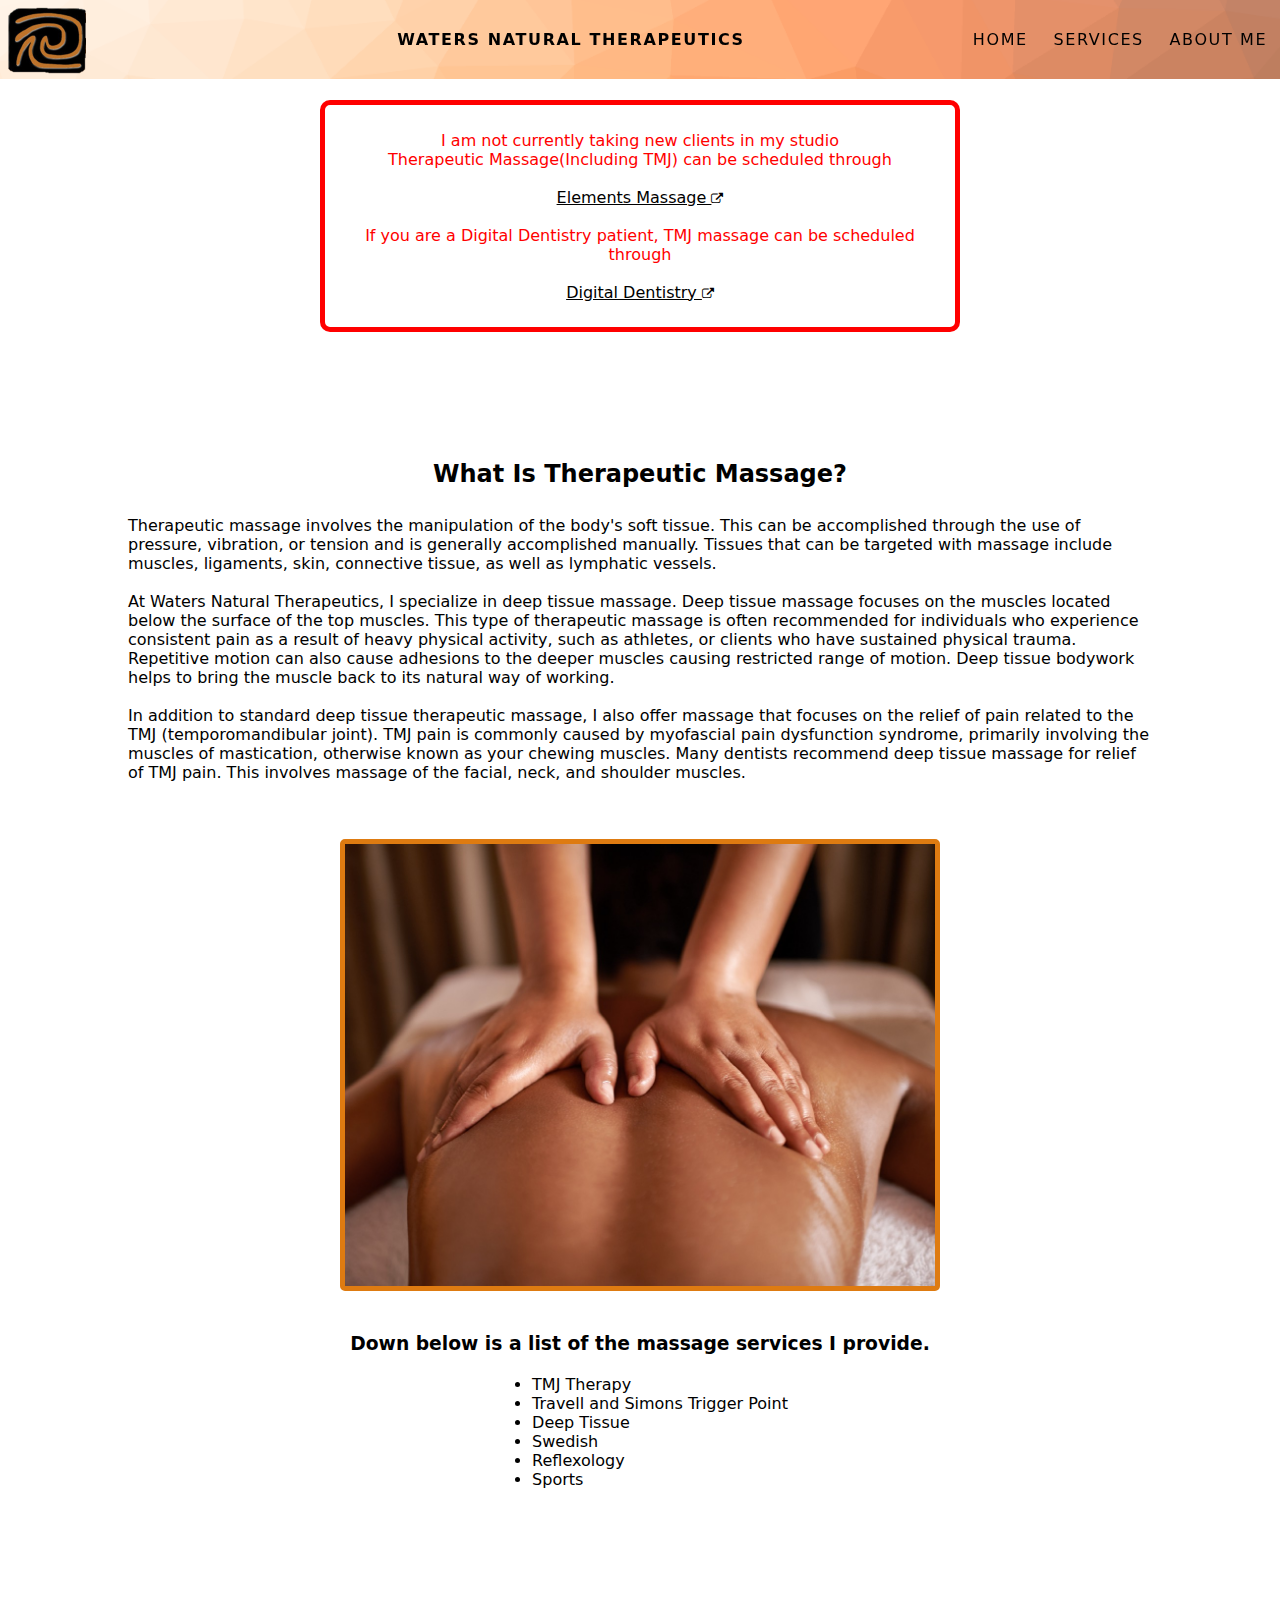
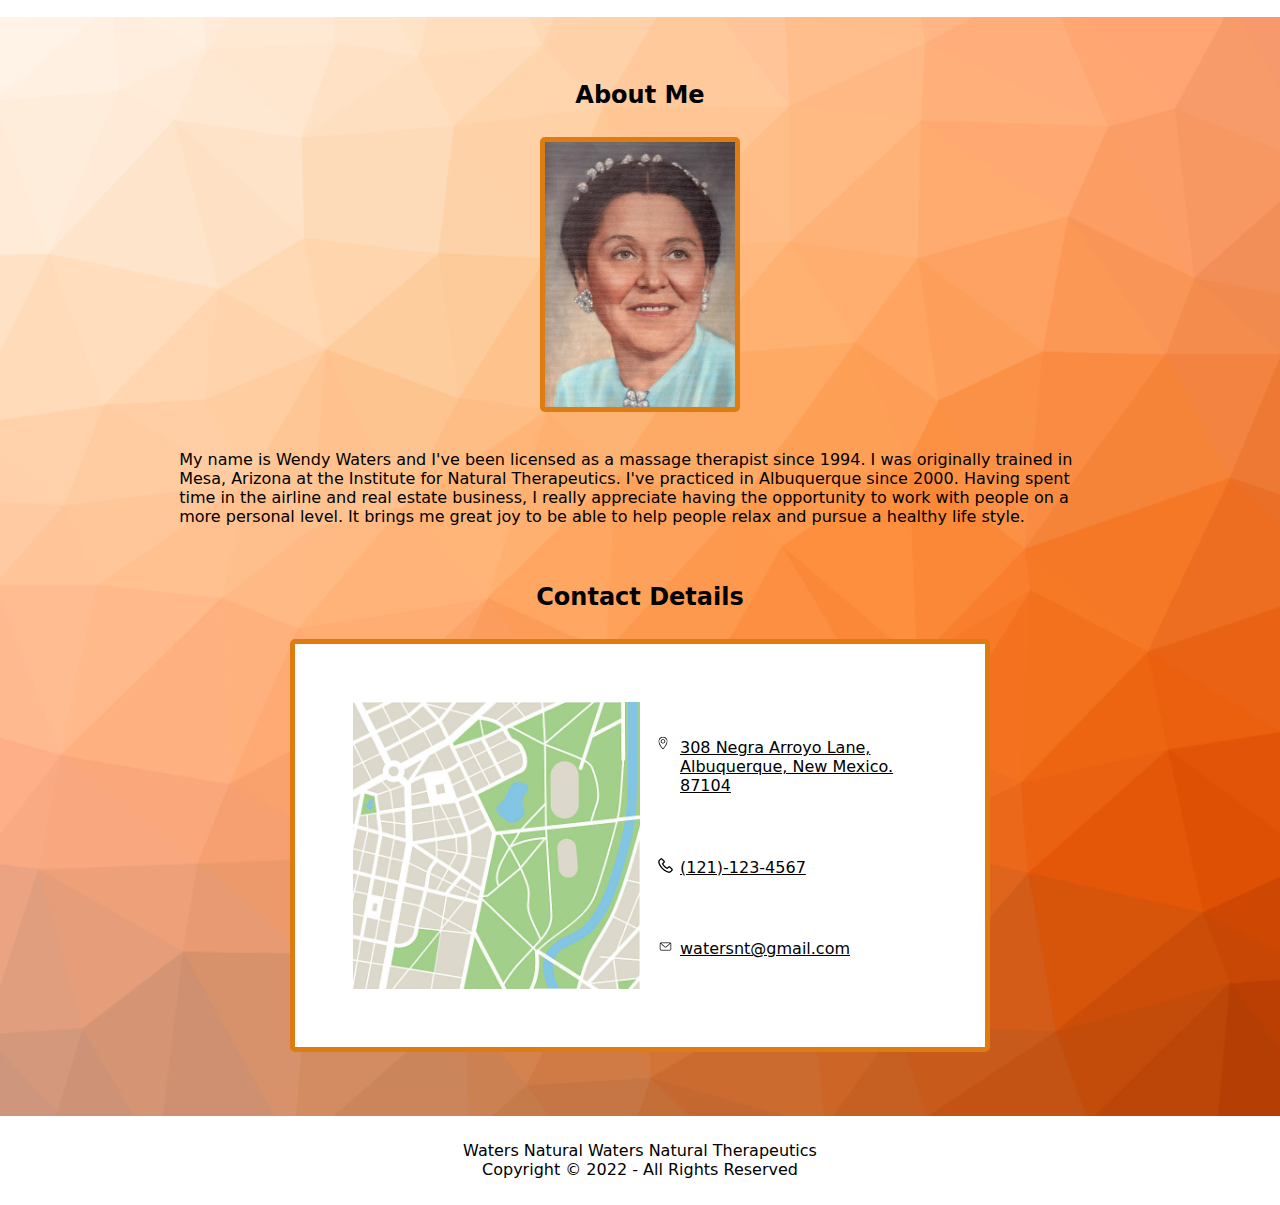
<file: index.html>
<!DOCTYPE html>

<html>
    <head>
        <link rel="stylesheet" href="style.css">
        <link rel="stylesheet" href="https://cdnjs.cloudflare.com/ajax/libs/font-awesome/4.7.0/css/font-awesome.min.css">
        <title>Waters Natural Therapeutics</title>
        <meta name="viewport" content="width=device-width, initial-scale=1">
    </head>

    <body>
        <div class = "navbar">
            
                <a onclick="scrollFunc('1')">
                    <img class = "navbar_image" src="images/Picture1.png" alt="Company Logo">
                </a>
        
                    <p class = "navbar_title"> <strong>Waters Natural Therapeutics</strong></h1>
                
                    <div class = "navbar_items">
                        <a class = "navbar_links" onclick="scrollFunc('1')">
                            HOME
                        </a>
                        <a class = "navbar_links" onclick="scrollFunc('2')">
                            SERVICES
                        </a>
                        <a class = "navbar_links" onclick="scrollFunc('3')">
                            ABOUT ME
                        </a>

                        <img class = "menu" src="images/hamburger.svg" alt="Menu" onclick="alert('Functionality Coming Soon!')">
                    </div>
                    
            </div>
        </div>

        <div id = "1" class = "main">
            <div class = "info_box">
                <p>I am not currently taking new clients in my studio</p>
                <p>Therapeutic Massage(Including TMJ) can be scheduled through <br><br>
                </p>
                <a class = "info_link" target = "_blank" href="https://elementsmassage.com/albuquerque"> 
                 Elements Massage <i style = "font-size: 12px;" class="fa fa-external-link"></i>
                </a>
                <p> <br> If you are a Digital Dentistry patient, TMJ massage can be scheduled through<br><br></p>
                <a class = "info_link" target = "_blank" href="https://digitaldentistrynm.com/">Digital Dentistry <i style = "font-size: 12px;" class="fa fa-external-link"></i></a>
            </div>
        </div>

        <div id = '2' class = "intro">
            <h2>What Is Therapeutic Massage?<br><br></h2>
            <p>Therapeutic massage involves the manipulation of the body's soft tissue. This can be accomplished through the use of pressure, 
                vibration, or tension and is generally accomplished manually.  Tissues that can be targeted with massage 
                include muscles, ligaments, skin, connective tissue, as well as lymphatic vessels.
                <br><br>
                At Waters Natural Therapeutics, I specialize in deep tissue massage. Deep tissue massage focuses on the muscles 
                located below the surface of the top muscles. This type of therapeutic massage is often recommended for individuals 
                who experience consistent pain as a result of heavy physical activity, such as athletes, or clients who have sustained physical trauma.  
                Repetitive motion can also cause adhesions to the deeper muscles 
                causing restricted range of motion. Deep tissue bodywork helps to bring the muscle back to its natural way of working.
                <br><br>
                In addition to standard deep tissue therapeutic massage, I also offer massage that focuses on the relief of 
                pain related to the TMJ (temporomandibular joint). TMJ pain is commonly caused by myofascial pain dysfunction syndrome, 
                primarily involving the muscles of mastication, otherwise known as your chewing muscles. 
                Many dentists recommend deep tissue massage for relief of TMJ pain. This involves massage of the facial, neck, 
                and shoulder muscles. <br><br><br><br>
                </p>
                
                    <img class = "massage-img" src="images/massage.jpeg" alt="">
                

                <h3><br><br> Down below is a list of the massage services I provide. <br><br></h3>
                <ul>
                    <li>TMJ Therapy</li>
                    <li>Travell and Simons Trigger Point</li>
                    <li>Deep Tissue</li>
                    <li>Swedish</li>
                    <li>Reflexology</li>
                    <li>Sports</li>
                </ul>
        </div>

        <div id = '3' class = "about">
            <h2> About Me <br><br></h2>
                <img class = "portrait" src="images/massageLady.jpeg" alt="A portrait of Wendy Waters">
            <p style="padding-left: 10%; padding-right: 10%;">
                <br><br>
                My name is Wendy Waters and I've been licensed as a massage therapist since 1994. 
                I was originally trained in Mesa, Arizona at the Institute for Natural Therapeutics.  
                I've practiced in Albuquerque since 2000. Having spent time in the airline and real estate business, 
                I really appreciate having the opportunity to work with people on a more personal level. 
                It brings me great joy to be able to help people relax and pursue a healthy life style.
                <br><br><br><br>
            </p>


            <h2 style = "text-align: center;">Contact Details <br><br></h2>

            <div class="details">
                
                    <img class = "map"src="images/map.jpeg" alt="A picture of a map." onclick="window.open('https://google.com/maps', '_blank').focus();">
                
                
                <div>
                    <ul class = "contacts">
                        <li>
                            <a class="info_link" target="_blank" href="https://google.com/maps">308 Negra Arroyo Lane, Albuquerque, New Mexico. 87104</a>
                        </li>
                        <li>
                            <a class="info_link" href="tel:(121)-123-4567">(121)-123-4567</a>
                        </li>
                        <li>
                            <a class="info_link" href="mailto: watersnt@gmail.com">watersnt@gmail.com</a>
                        </li>
                    </ul>

                </div>
            </div>

        </div>

        <div class = "footer">
            <p>Waters Natural Waters Natural Therapeutics
                <br>Copyright © 2022 - All Rights Reserved</p>
        </div>
        
    </body>

    <script>
        function scrollFunc(id){
            let e = document.getElementById(id);
            if(id == '1' || id == '2')
            {
            e.scrollIntoView({
                block: 'end',
                behavior: 'smooth',
                inline: 'center'
            })
            }

            if(id == '3')
            {
            e.scrollIntoView({
                block: 'start',
                behavior: 'smooth',
                inline: 'center'
            })
            }
            
        }
    </script>
</html>
</file>
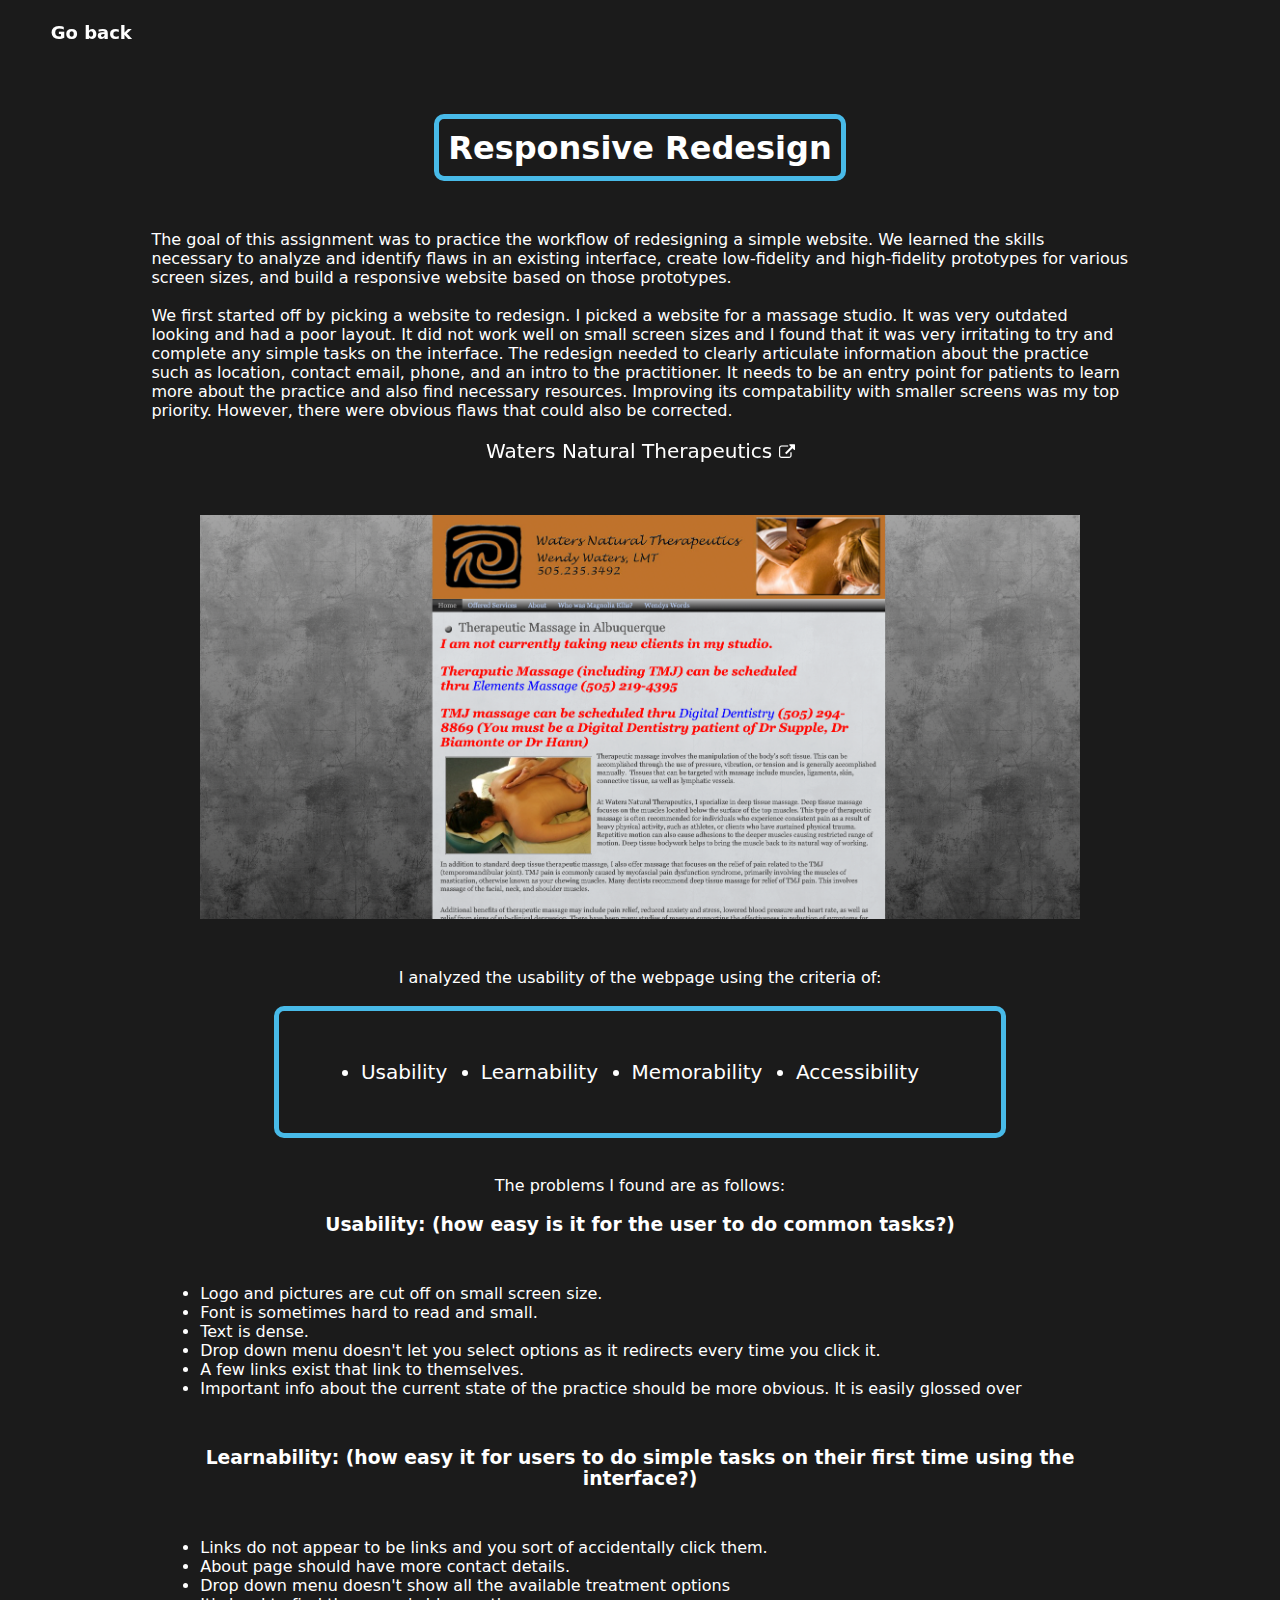
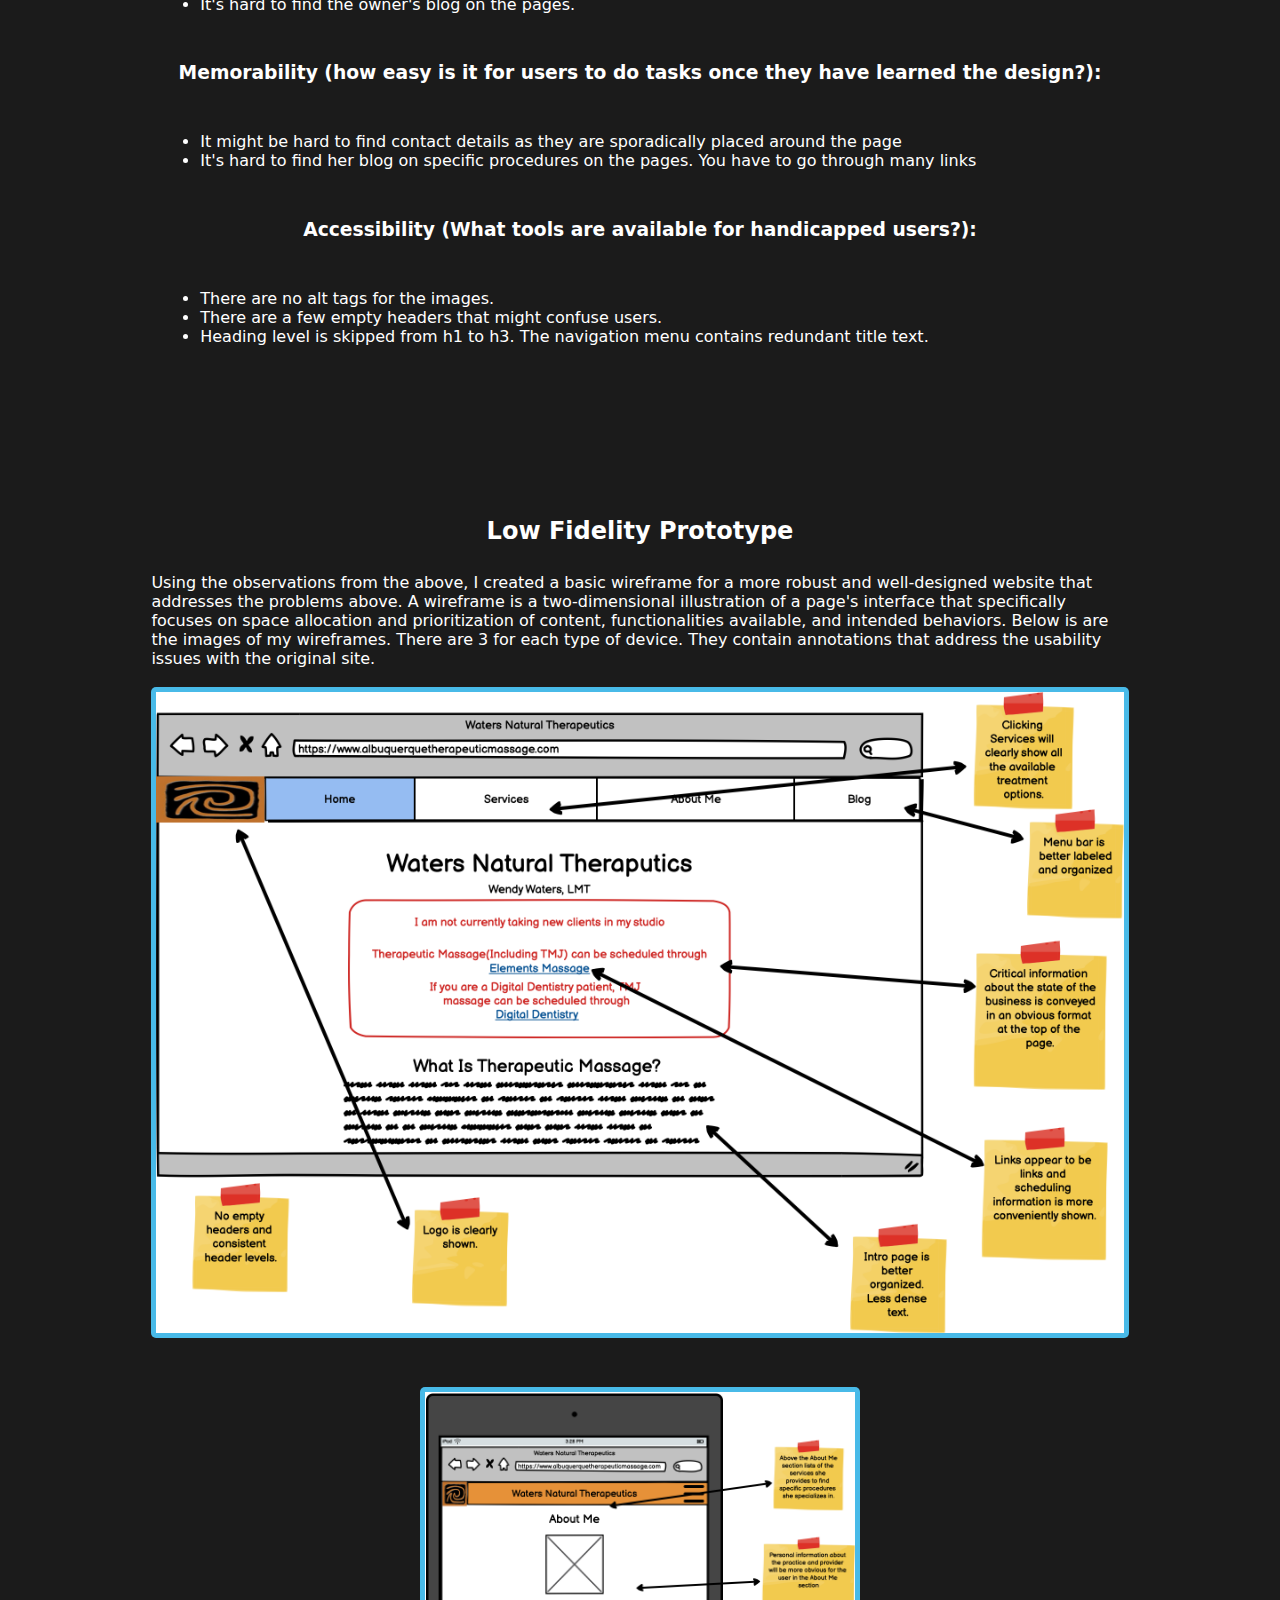
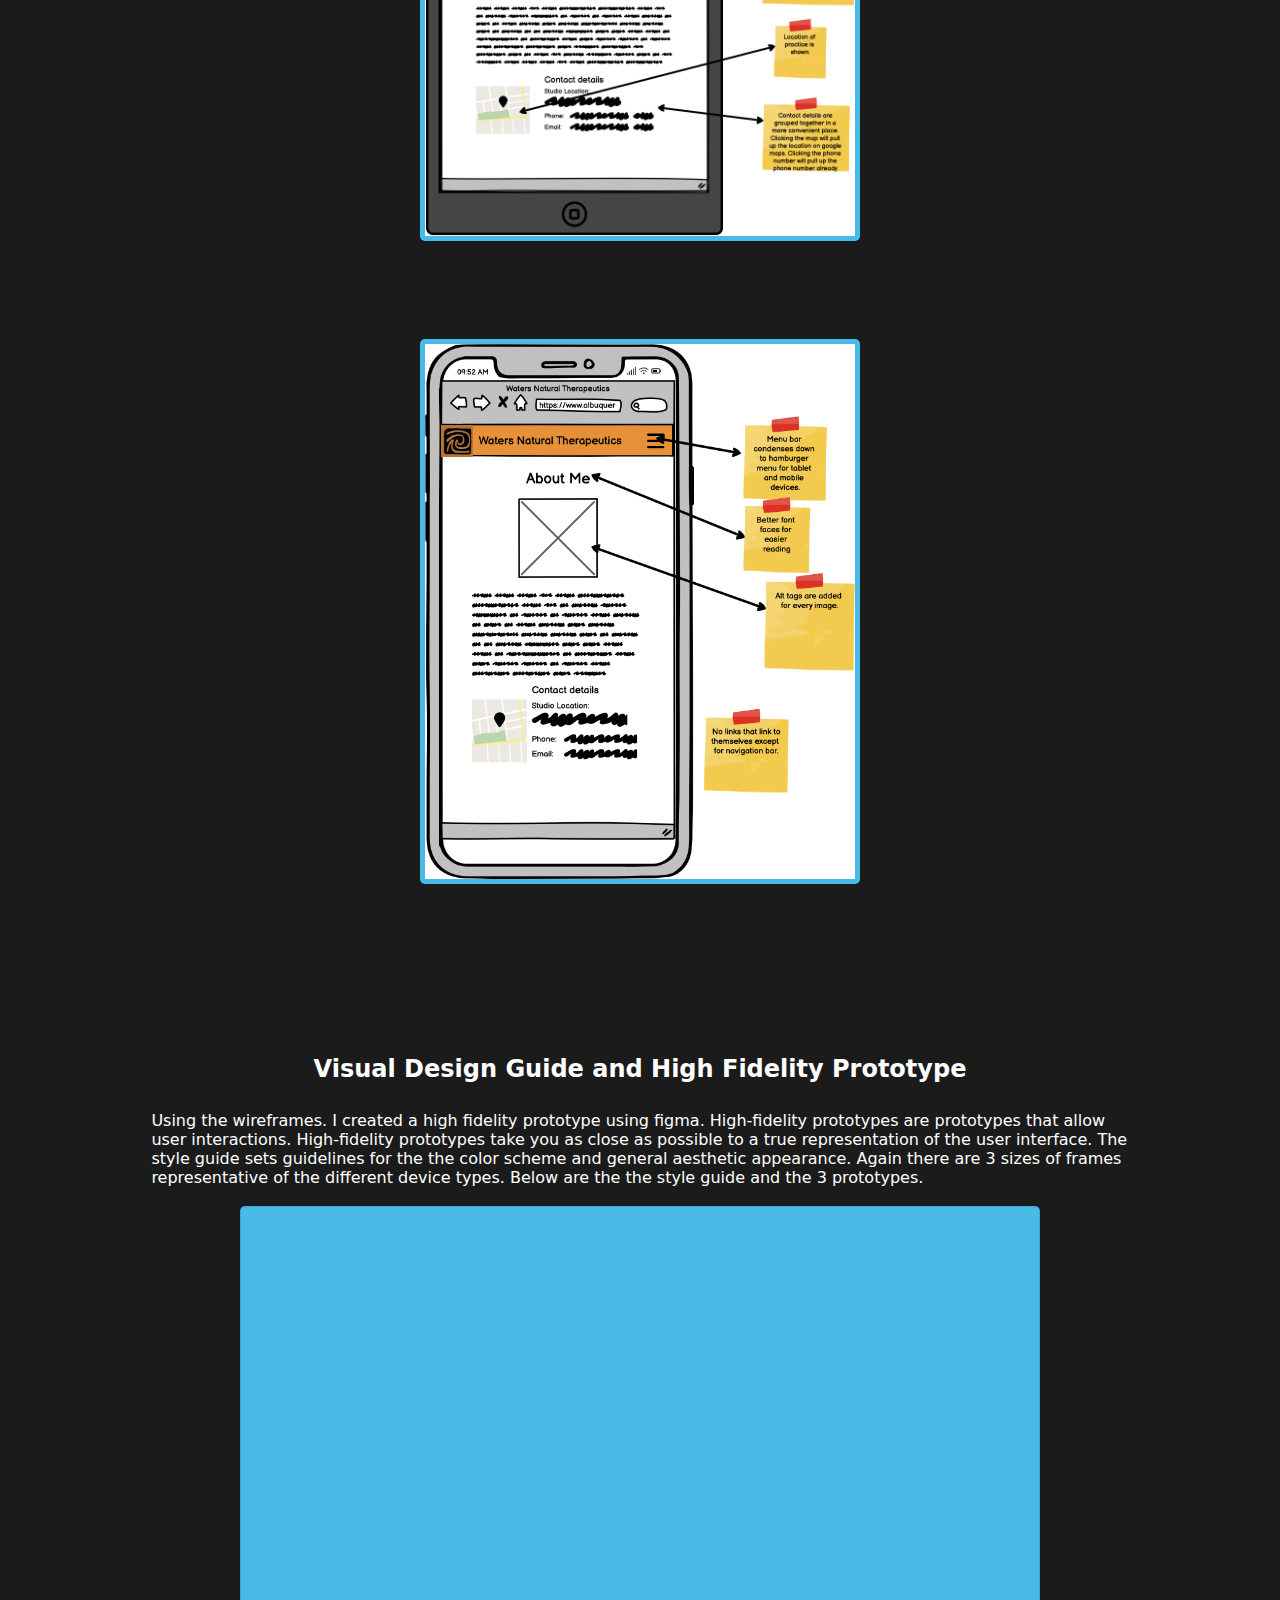
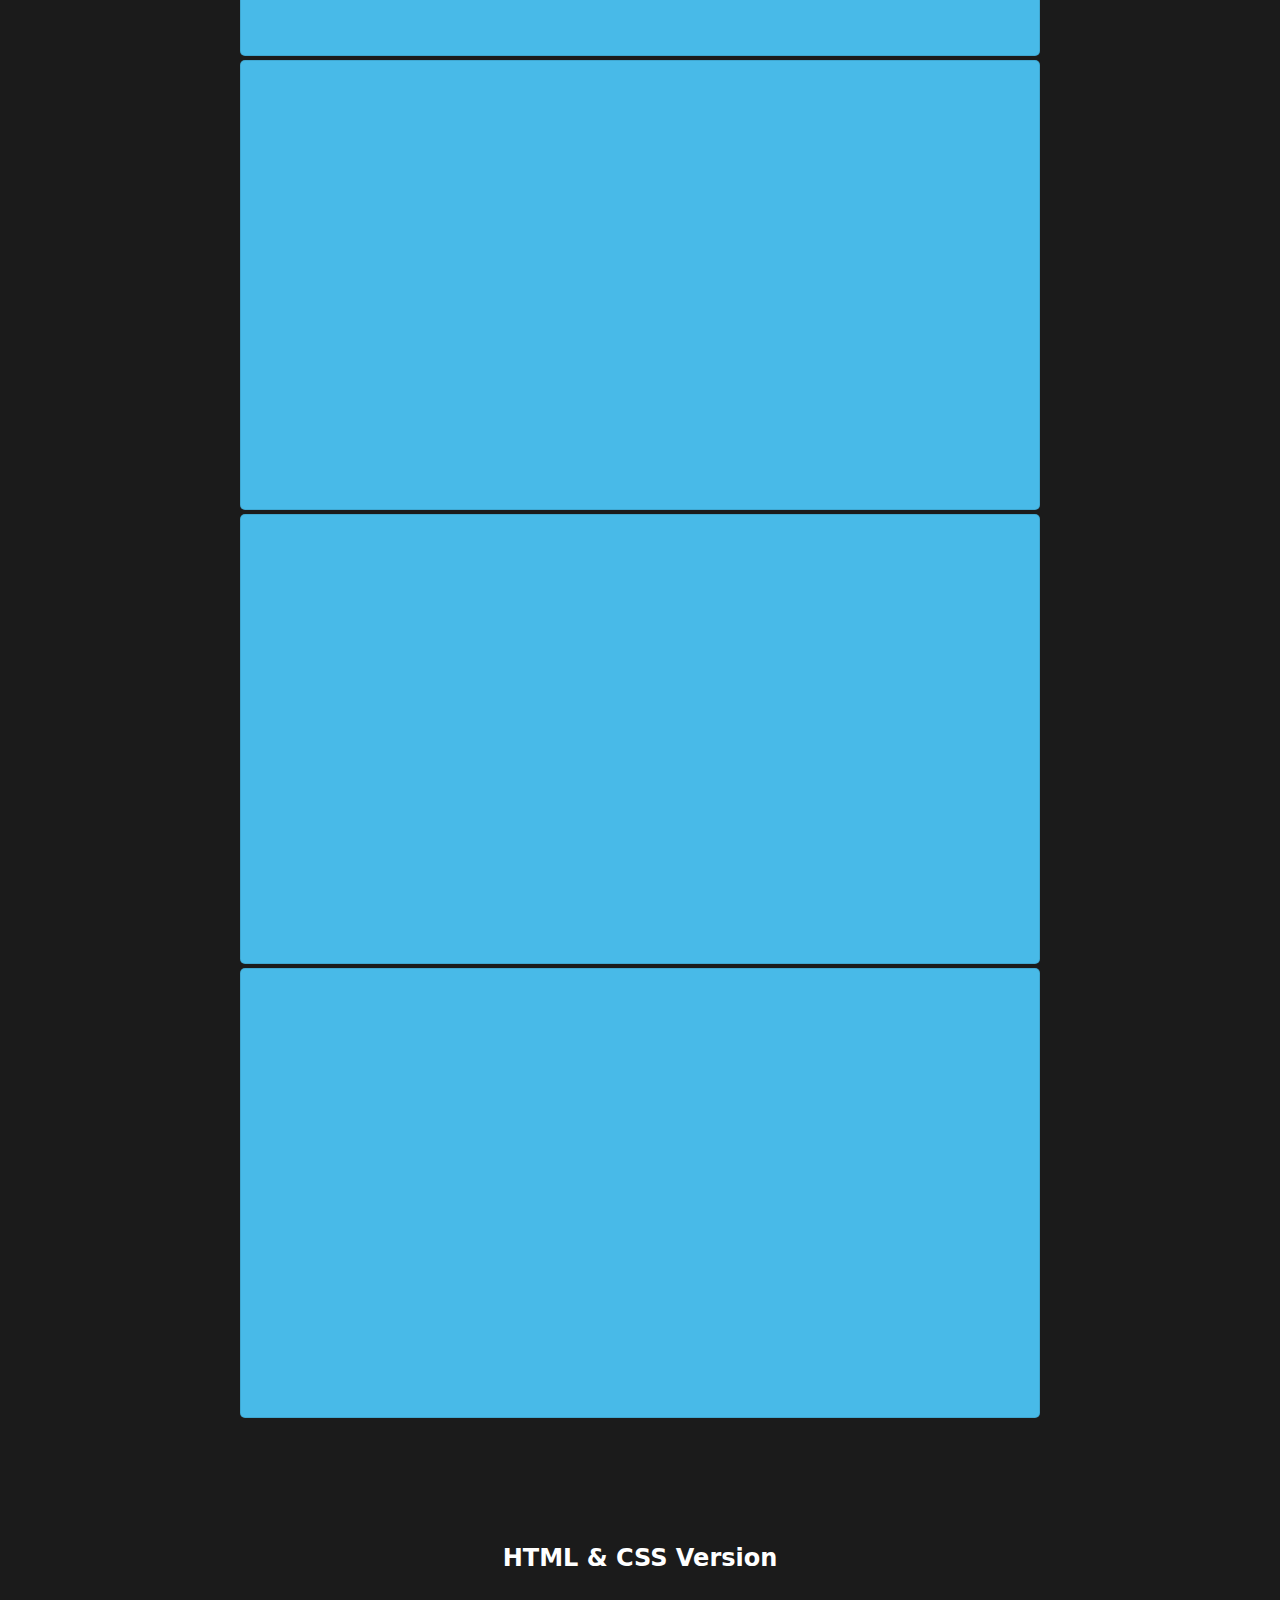
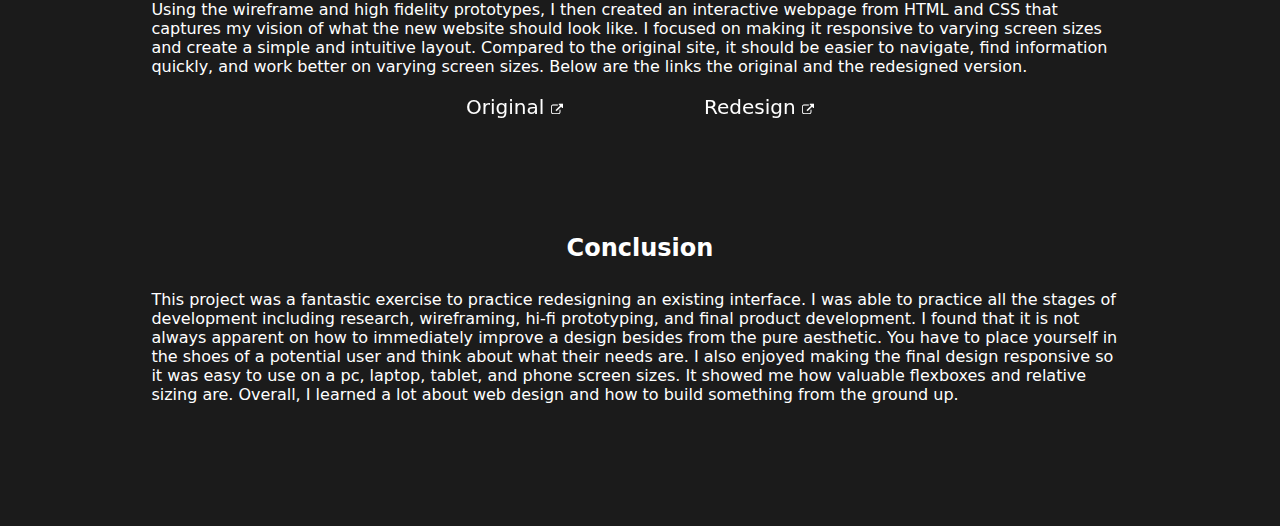
<file: writeup.html>
<!DOCTYPE html>

<html>
    <head>
        <link rel="stylesheet" href="style2.css">
        <link rel="stylesheet" href="https://cdnjs.cloudflare.com/ajax/libs/font-awesome/4.7.0/css/font-awesome.min.css">
        <meta name="viewport" content="width=device-width, initial-scale=1">
        <title>Writeup</title>
    </head>
    <body>

        <div class = "return">
            <a style = "text-decoration: none;" href="https://vengefulcapybara505.github.io/final-portfolio/index.html">
                <h3 class = "return-link hvr-reveal">Go back</h3>
            </a>
            
        </div>

          <div class="main" id = "1">
            <h1 class = "title">Responsive Redesign</h1>
            <p class = "intro">The goal of this assignment was to practice the workflow of redesigning a simple website. 
                We learned the skills necessary to analyze and identify flaws in an existing interface, create low-fidelity and high-fidelity prototypes 
                for various screen sizes, and build a responsive website based on those prototypes.
                <br>
                <br>
                We first started off by picking a website to redesign. I picked a website for a massage studio. It was very outdated looking
                 and had a poor layout. It did not work well on small screen sizes and I found that it was very irritating to try and 
                 complete any simple tasks on the interface. The redesign needed to clearly articulate information about the practice such 
                 as location, contact email, phone, and an intro to the practitioner. It needs to be an entry point for patients to learn more
                 about the practice and also find necessary resources.
                 Improving its compatability with smaller screens was my top priority.
                 However, there were obvious flaws that could also be corrected. <br><br>
            </p>
            <a class = "hvr-underline-from-left" target = "_blank" href="https://www.albuquerquetherapeuticmassage.com/">Waters Natural Therapeutics <i style = "font-size: 16px; color: white" class="fa fa-external-link"></i></a>

            <div class = "img_div" >
                <img src="images/watersmassage.png" alt="A screenshot of my selected website">
            </div>

            <p>I analyzed the usability of the webpage using the criteria of: <br><br></p>
            <ul class = "criteria">
                    
                <li>
                    Usability
                </li>
                <li>Learnability</li>
                <li>Memorability</li>
                <li>Accessibility</li>
            </ul>

            <p><br><br>The problems I found are as follows: <br><br></p>
           
            <div>
                

                
                <h3>Usability: (how easy is it for the user to do common tasks?)</h3><p></p>
            <ul>
                <li>
                    Logo and pictures are cut off on small screen size.
                </li>
                <li>Font is sometimes hard to read and small.</li>
                <li>Text is dense.</li>
                <li>Drop down menu doesn't let you select options as it redirects every time you click it.</li>
                <li>A few links exist that link to themselves.</li>
                <li>Important info about the current state of the practice should be more obvious. It is easily glossed over</li>
            </ul>

            <h3>
                Learnability: (how easy it for users to do simple tasks on their first time using the interface?)
            </h3>
            <ul>
                <li>Links do not appear to be links and you sort of accidentally click them.</li>
                <li>About page should have more contact details.</li>
                <li>Drop down menu doesn't show all the available treatment options</li>
                <li>It's hard to find the owner's blog on the pages.</li>
            </ul>

            <h3>
                Memorability (how easy is it for users to do tasks once they have learned the design?):
            </h3>
            <ul>
                <li>It might be hard to find contact details as they are sporadically placed around the page</li>
                <li>It's hard to find her blog on specific procedures on the pages. You have to go through many links</li>
            </ul>

            <h3>
                Accessibility (What tools are available for handicapped users?): 
            </h3>
            <ul>
                <li>There are no alt tags for the images.</li>
                <li>There are a few empty headers that might confuse users.</li>
                <li>Heading level is skipped from h1 to h3. The navigation menu contains redundant title text.</li>
            </ul>

            </div>
            
          </div>

          <div class = "div2" id = "2">
            <h2>Low Fidelity Prototype <br><br></h2>
            <p style="text-align: left;">
                Using the observations from the above, I created a basic wireframe for a more robust and well-designed website that 
                addresses the problems above. A wireframe is a two-dimensional illustration of a page's interface 
                that specifically focuses on space allocation and prioritization of 
                content, functionalities available, and intended behaviors. Below is are the images of my wireframes. There are 3 for each type of device. 
                They contain annotations that address the usability issues with the original site.<br><br>
            </p>
            <div class = "low_fi_images">
                <div>
                    <img class="figma_div" src="images/laptop-wireframe.png" alt="Laptop low fidelity protoype of the website">
                </div>
                
                <div class = "img_div">
                    <img class = "hvr-grow figma_div" style="width: 50%;" src="images/tablet-wireframe.png" alt="Tablet low fidelity protoype of the website">
                </div>
                
                <div class = "img_div">
                    <img class = "hvr-grow figma_div" style="width: 50%;" src="images/phone-wireframe.png" alt="Phone low fidelity protoype of the website">
                </div>
                
            </div>
          </div>

          <div class = "div3" id="3">
            <h2>Visual Design Guide and High Fidelity Prototype <br><br></h2>
            <p style="text-align: left;">
                Using the wireframes. I created a high fidelity prototype using figma. 
                High-fidelity prototypes are prototypes that allow user interactions. High-fidelity
                prototypes take you as close as possible to a true representation of the user interface. The style guide sets
                guidelines for the the color scheme and general aesthetic appearance. Again there are 3 sizes of frames 
                representative of the different device types. Below are the the style guide and the 3 prototypes.  <br><br>
            </p>
            <div>
                <iframe class = "figma_div" style="border: 1px solid rgba(0, 0, 0, 0.1);" width="800" height="450" src="https://www.figma.com/embed?embed_host=share&url=https%3A%2F%2Fwww.figma.com%2Ffile%2F30wka6WSdB6OjWK3QpjGH4%2FWebsite-Redesign%3Fnode-id%3D5%253A2%26t%3DEwjwfCcLnzUEqMmU-1" allowfullscreen></iframe>
                <iframe class = "figma_div" style="border: 1px solid rgba(0, 0, 0, 0.1);" width="800" height="450" src="https://www.figma.com/embed?embed_host=share&url=https%3A%2F%2Fwww.figma.com%2Ffile%2F30wka6WSdB6OjWK3QpjGH4%2FWebsite-Redesign%3Fnode-id%3D1%253A3%26t%3DEwjwfCcLnzUEqMmU-1" allowfullscreen></iframe>
                <iframe class = "figma_div" style="border: 1px solid rgba(0, 0, 0, 0.1);" width="800" height="450" src="https://www.figma.com/embed?embed_host=share&url=https%3A%2F%2Fwww.figma.com%2Ffile%2F30wka6WSdB6OjWK3QpjGH4%2FWebsite-Redesign%3Fnode-id%3D1%253A5%26t%3DEwjwfCcLnzUEqMmU-1" allowfullscreen></iframe>
                <iframe class = "figma_div" style="border: 1px solid rgba(0, 0, 0, 0.1);" width="800" height="450" src="https://www.figma.com/embed?embed_host=share&url=https%3A%2F%2Fwww.figma.com%2Ffile%2F30wka6WSdB6OjWK3QpjGH4%2FWebsite-Redesign%3Fnode-id%3D0%253A1%26t%3DEwjwfCcLnzUEqMmU-1" allowfullscreen></iframe>
            </div>
            
          </div>

          <div class = "div2" id = "4">
            <h2>
                HTML & CSS Version <br><br>
            </h2>

            <p style="text-align: left">
                Using the wireframe and high fidelity prototypes, I then created an interactive webpage from HTML and CSS that captures my vision
                of what the new website should look like. I focused on making it responsive to varying screen sizes and create
                a simple and intuitive layout. Compared to the original site, it should be easier to navigate, find information quickly, and 
                work better on varying screen sizes. Below are the links the original and the redesigned version. <br><br>
            </p>
            <div class = "links_div">
                <a class = "hvr-underline-from-left" target = "_blank" href="https://www.albuquerquetherapeuticmassage.com/">Original <i style = "font-size: 12px;" class="fa fa-external-link"></i></a>
                <a class = "hvr-underline-from-left" target = "_blank" href="index.html">Redesign <i style = "font-size: 12px;" class="fa fa-external-link"></i></a>
            </div>

            <h2><br><br><br><br> Conclusion <br><br></h2>
            <p style="text-align: left">
                This project was a fantastic exercise to practice redesigning an existing interface. I was able to practice all the 
                stages of development including research, wireframing, hi-fi prototyping, and final product development. I found that it
                is not always apparent on how to immediately improve a design besides from the pure aesthetic. You have to place yourself
                in the shoes of a potential user and think about what their needs are. I also enjoyed making the final design responsive
                so it was easy to use on a pc, laptop, tablet, and phone screen sizes. It showed me how valuable flexboxes and relative
                sizing are. Overall, I learned a lot about web design and how to build something from the ground up.
            </p>
            
          </div>
    </body>

    <script>
        function scrollFunc(id){
            let e = document.getElementById(id);
            
            e.scrollIntoView({
                block: 'start',
                behavior: 'smooth',
                inline: 'center'
            })
            
        }
    </script>
</html>
</file>
<file: style.css>
/*set border-box to that css uses a more reasonable box model*/

*, *::before, *::after{
	box-sizing: border-box;
}


/*gets rid of default margins*/
*
{
	margin: 0;
    font-family: system-ui, -apple-system, BlinkMacSystemFont, 'Segoe UI', Roboto, Oxygen, Ubuntu, Cantarell, 'Open Sans', 'Helvetica Neue', sans-serif;
}


/*prevents these from expanding beyond its container and taking up a row*/
img, picture, video, canvas, svg
{
	display: block;
	max-width: 100%
}

/*makes tables look like spreadsheets and less like a spaced-out-grid*/

table{
	border-collapse: collapse;
	border-spacing: 0;
}


.navbar {
    overflow: hidden;
    background-image: url("images/background.png");
    background-repeat: no-repeat;
    background-size: cover;
    position: fixed; 
    top: 0;
    width: 100%;
    display: flex;
    align-items: center;
    justify-content: space-between;
  }

.navbar_items{
    display: flex;
    align-items: center;
    justify-content: space-around;
    width: 25%;
    
}

.navbar_image{
    width: 50%;
    cursor: pointer;
}

.navbar_title
{
    text-align: center;
    letter-spacing: .1rem;
    text-transform: uppercase;
    
}

.navbar_links
{
    letter-spacing: .1rem;
    text-decoration: none;
    color: black;
    cursor: pointer;

}

.navbar_links{
    display: block;
    position: relative;
    padding: 0.2em 0;
}


a.navbar_links::after 
{
    content: '';
  position: absolute;
  bottom: 0;
  left: 0;
  width: 100%;
  height: 0.1em;
  background-color: white;
  transition: opacity 300ms, transform 300ms;
  opacity: 1;
  transform: scale(0);
  transform-origin: center;
}

a.navbar_links:hover::after,
a.navbar_links:focus::after
{
    transform: scale(1);
}

.menu{
    display: none;
   width: 50px;
}


.main{
    margin-top: 100px;
    display: flex;
    justify-content: center;
}

.info_box
{
    width: 50%;
    padding: 2%;
    border: solid red;
    border-width: 5px;
    border-radius: 10px;
    text-align: center;
    color: red;
}

.info_link{
    color: black;
}


.intro
{
    display: flex;
    flex-direction: column;
    align-items: center;
    padding: 10%;
}

.massage-img
{
    width: 600px;
    border-style: solid;
    border-radius: 5px;
    border-width: 5px;
    border-color: #de7b11;
}

.about
{
    background-image: url("images/background.png");
    background-repeat: no-repeat;
    background-size: cover;
    padding: 5%;
    display: flex;
    flex-direction: column;
    align-items: center;
}

.portrait
{
    width: 200px;
    border-style: solid;
    border-radius: 5px;
    border-width: 5px;
    border-color: #de7b11;
}

.details{
    background-color: white;
    display: flex;
    justify-content: center;
    padding: 5%;
    width: 700px;
    border-style: solid;
    border-radius: 5px;
    border-width: 5px;
    border-color: #de7b11;
}


.map
{
    width: 50%;
    cursor: pointer;
}

.contacts{
    display: flex; 
    flex-direction: column; 
    justify-content: space-around; 
    height: 100%;
    list-style: inherit;
    }

.contacts li:nth-child(1) {
    list-style-image: url("images/locationmarker.svg");
}
.contacts li:nth-child(2) {
    list-style-image: url('images/phone.png');
}
.contacts li:nth-child(3) {
    list-style-image: url("images/email.png");
}


.footer{
    padding: 2%;
    text-align: center;
}




   

@media only screen and (max-width: 1000px) {
    .menu
    {
        display: block;
    }

    .navbar_links
    {
        display: none;
    }
    .navbar_items
    {
        justify-content: right;
    }
    .details
    {
        width: 70%;
        font-size: 12px;
    }

}
@media only screen and (max-width: 600px) 
{
    .details
    {
        width: 100%;
        font-size: 10px;
    }
    .info_box
    {
        width: 80%;
    }
}
</file>
<file: style2.css>
/*set border-box to that css uses a more reasonable box model*/

*, *::before, *::after{
	box-sizing: border-box;
}


/*gets rid of default margins*/
*
{
	margin: 0;
  font-family: system-ui, -apple-system, BlinkMacSystemFont, 'Segoe UI', Roboto, Oxygen, Ubuntu, Cantarell, 'Open Sans', 'Helvetica Neue', sans-serif;
}


/*prevents these from expanding beyond its container and taking up a row*/
img, picture, video, canvas, svg
{
	display: block;
	max-width: 100%
}

/*makes tables look like spreadsheets and less like a spaced-out-grid*/

table{
	border-collapse: collapse;
	border-spacing: 0;
}

.return
{
    padding: 1%;
    width: 10%;
}

.return-link
{
    white-space: nowrap;
    font-size: 18px;
    padding: 5%;
    text-align: center;
    text-decoration: none;
}


body{
  color: white;
  background-color: #1b1b1b;
	max-width: 120ch;
	margin: auto;
}

a{
  color: white;
  font-size: 20px;
  text-decoration: none;
}

.main{
    padding-left: 10%;
    padding-right: 10%;
    display: flex;
    flex-direction: column;
    justify-content: center;
    align-items: center;
}

.intro
{
  text-align: left;
}

.criteria
{
  display: flex; 
  width: 75%; 
  justify-content: space-evenly;
	flex-wrap: wrap;
  border: solid #48bae8 5px;
  border-radius: 10px;
  font-size: 20px;
}


h3{
  text-align: center;
}

ul{
  padding: 5%;
}

.div2{
  display: flex;
  flex-direction: column;
  justify-content: center;
  align-items: center;
  padding: 10%;
  text-align: center;
  
}

.low_fi_images
{
  display: flex;
  flex-direction: column;
  align-items: center;
}
.low_fi
{
  width: 50%;
}

.img_div
{
  
  margin: 5%;
}

.figma_div
{
  background-color: #48bae8;
  padding: 5px;
  border-radius: 5px;
}

.div3
{
  display: flex;
  flex-direction: column;
  justify-content: center;
  align-items: center;
  padding-left: 10%;
  padding-right: 10%;
  text-align: center;
}

.links_div
{
  display: flex;
  justify-content: space-around;
  width: 50%;
}




.title
{
  border: solid #48bae8 5px;
  border-radius: 10px;
  padding: 1%;
  margin: 5%;
}
  
.hvr-grow {
  display: inline-block;
  vertical-align: middle;
  -webkit-transform: perspective(1px) translateZ(0);
  transform: perspective(1px) translateZ(0);
  box-shadow: 0 0 1px rgba(0, 0, 0, 0);
  -webkit-transition-duration: 0.3s;
  transition-duration: 0.3s;
  -webkit-transition-property: transform;
  transition-property: transform;
}
.hvr-grow:hover, .hvr-grow:focus, .hvr-grow:active {
  -webkit-transform: scale(1.5);
  transform: scale(1.5);
}

.hvr-underline-from-left {
  padding-bottom: 3px;
  display: inline-block;
  vertical-align: middle;
  -webkit-transform: perspective(1px) translateZ(0);
  transform: perspective(1px) translateZ(0);
  box-shadow: 0 0 1px rgba(0, 0, 0, 0);
  position: relative;
  overflow: hidden;
}
.hvr-underline-from-left::before {
  content: "";
  position: absolute;
  z-index: -1;
  left: 0;
  right: 100%;
  bottom: 0;
  background: #48bae8;
  height: 3px;
  -webkit-transition-property: right;
  transition-property: right;
  -webkit-transition-duration: 0.3s;
  transition-duration: 0.3s;
  -webkit-transition-timing-function: ease-out;
  transition-timing-function: ease-out;
}
.hvr-underline-from-left:hover:before, .hvr-underline-from-left:focus:before, .hvr-underline-from-left:active:before {
  right: 0;
}


.hvr-reveal {
  padding: 10%;
  display: inline-block;
  vertical-align: middle;
  -webkit-transform: perspective(1px) translateZ(0);
  transform: perspective(1px) translateZ(0);
  box-shadow: 0 0 1px rgba(0, 0, 0, 0);
  position: relative;
  overflow: hidden;
}
.hvr-reveal:before {
  content: "";
  position: absolute;
  z-index: -1;
  left: 0;
  right: 0;
  top: 0;
  bottom: 0;
  border-color: #48bae8;
  border-style: solid;
  border-width: 0;
  -webkit-transition-property: border-width;
  transition-property: border-width;
  -webkit-transition-duration: 0.1s;
  transition-duration: 0.1s;
  -webkit-transition-timing-function: ease-out;
  transition-timing-function: ease-out;
}
.hvr-reveal:hover:before, .hvr-reveal:focus:before, .hvr-reveal:active:before {
  -webkit-transform: translateY(0);
  transform: translateY(0);
  border-width: 5px;
  border-radius: 25px;
}
</file>
